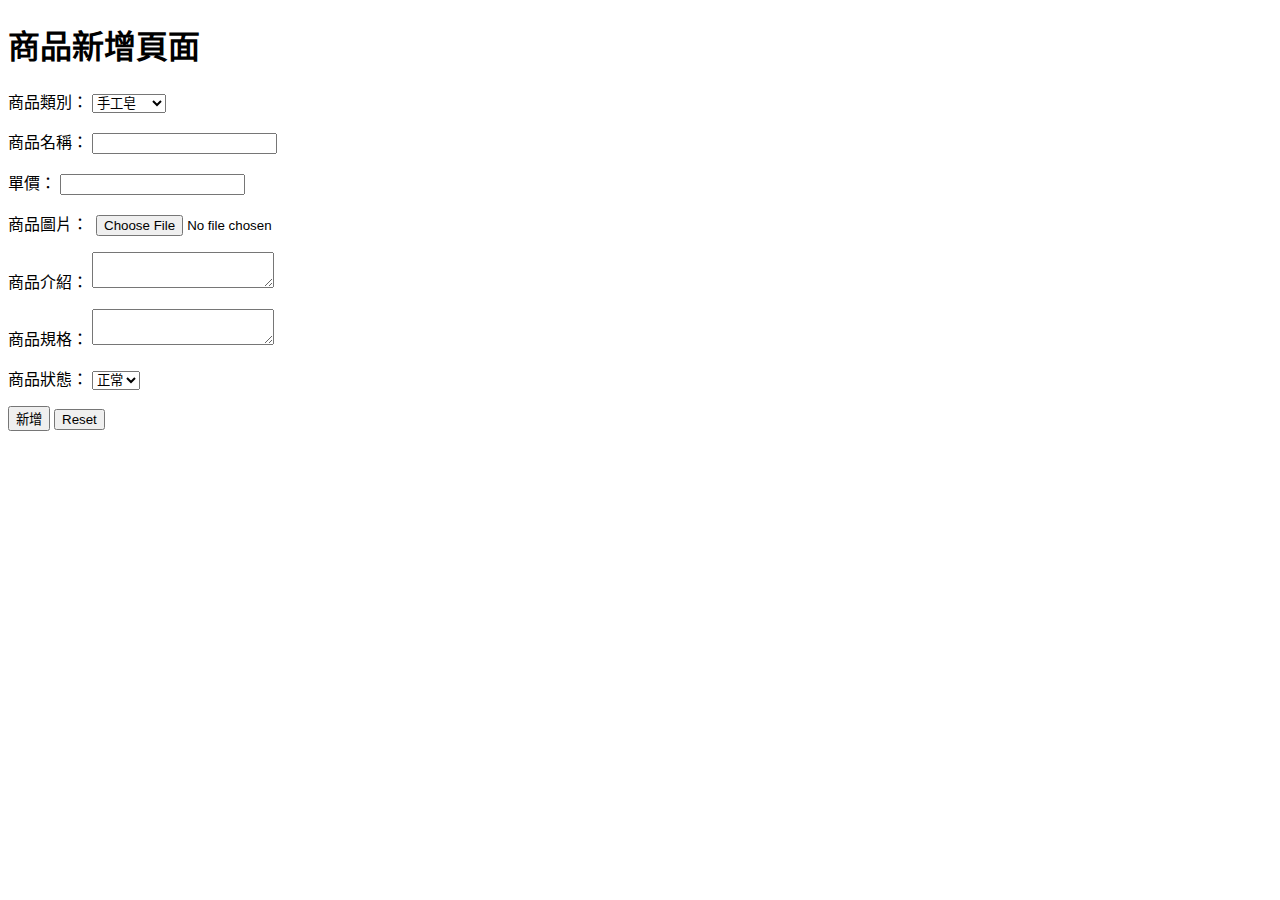
<file: Simple Example/可預覽圖片的表單.html>
<!DOCTYPE html>
<html lang="zh-TW">
	<head>
		<title>Nature care</title>
		<script src="https://cdnjs.cloudflare.com/ajax/libs/jquery/3.4.1/jquery.min.js"></script>
		<style></style>
		<script>
			$(function () {
				$('#pAddForm').submit(function () {
					var pData = new FormData();
					pData.append('p_type', $('#p_type').val());
					pData.append('p_name', $('#p_name').val());
					pData.append('p_price', $('#p_price').val());
					pData.append('p_desc', $('#p_desc').val());
					pData.append('p_spec', $('#p_spec').val());
					pData.append('p_status', $('#p_status').val());
					pData.append('p_img', $('#p_img').prop('files')[0]);

					$.ajax({
						url: 'productAddQ.php',
						type: 'post',
						data: pData,
						contentType: false,
						processData: false,
						error: function () {
							alert('err');
						},
						success: function (info) {
							if (info == 'added') {
								$('#msg').html('商品已新增').addClass('msg');
								$('[type="text"],[type="file"],textarea').val('');
								$('.pvImg').prop('src', '');
							} else {
								$('#msg').html('商品新增失敗').addClass('msg err');
							}
						},
					});
					return false;
				});

				$('#p_img').change(function () {
					var imgFile = this.files[0];
					var imgReader = new FileReader();

					imgReader.readAsDataURL(imgFile);
					imgReader.onload = function (e) {
						$('.pvImg').attr('src', e.target.result).attr('width', 200).hide().fadeIn();
					};
				});
			});
		</script>
	</head>

	<body>
		<main>
			<h1>商品新增頁面</h1>
			<div id="msg"></div>
			<form id="pAddForm" class="dataForm">
				<p>
					<label for="p_type">商品類別：</label>
					<select name="p_type" id="p_type">
						<option value="1">手工皂</option>
						<option value="2">草本精油</option>
					</select>
				</p>
				<p>
					<label for="p_name">商品名稱：</label>
					<input type="text" id="p_name" name="p_name" />
				</p>
				<p>
					<label for="p_price">單價：</label>
					<input type="text" id="p_price" name="p_price" />
				</p>
				<p>
					<label for="p_img">商品圖片：</label>
					<img class="pvImg" />
					<input type="file" id="p_img" name="p_img" accept="image/jpeg" />
				</p>
				<p>
					<label for="p_desc">商品介紹：</label>
					<textarea name="p_desc" id="p_desc"></textarea>
				</p>
				<p>
					<label for="p_spec">商品規格：</label>
					<textarea name="p_spec" id="p_spec"></textarea>
				</p>
				<p>
					<label for="p_status">商品狀態：</label>
					<select name="p_status" id="p_status">
						<option value="1">正常</option>
						<option value="0">缺貨</option>
					</select>
				</p>
				<p class="formBtn">
					<input type="submit" id="submit" value="新增" />
					<input type="reset" id="reset" />
				</p>
			</form>
		</main>
	</body>
</html>
</file>
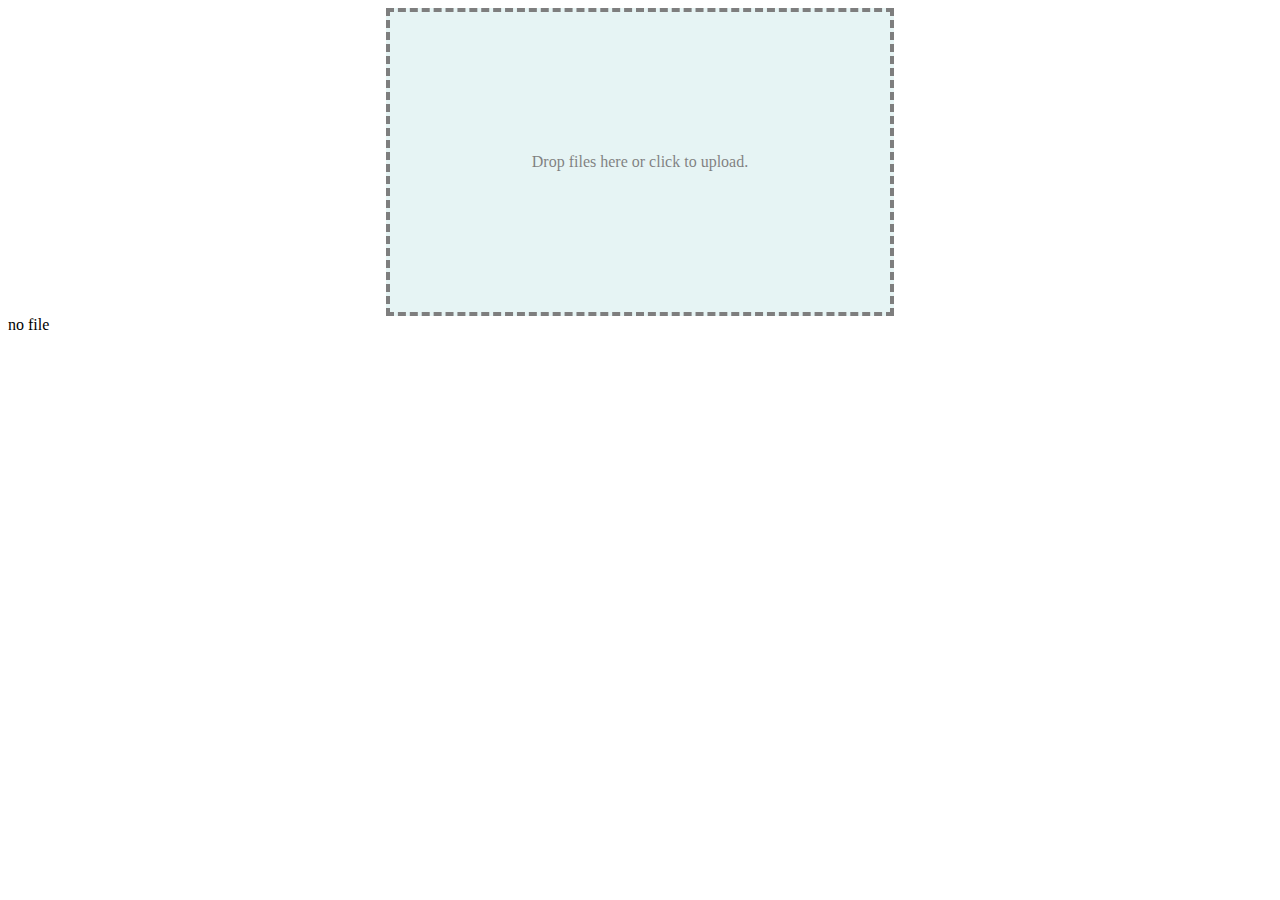
<file: Simple Example/拖曳上傳.html>
<!DOCTYPE html>
<html lang="zh-Hant-TW">

<head>
	<meta charset="UTF-8">
	<meta http-equiv="X-UA-Compatible" content="IE=edge">
	<meta name="viewport" content="width=device-width, initial-scale=1.0">
	<title>Document</title>
	<link rel="stylesheet" href="https://cdn.jsdelivr.net/npm/bootstrap@4.6.0/dist/css/bootstrap.min.css" integrity="sha384-B0vP5xmATw1+K9KRQjQERJvTumQW0nPEzvF6L/Z6nronJ3oUOFUFpCjEUQouq2+l" crossorigin="anonymous">
	<style>
		.area {
			width: 500px;
			height: 300px;
			position: relative;
			border: 4px dashed #000;
			opacity: 0.5;

			display: flex;
			justify-content: center;
			align-items: center;
			margin: auto;
		}

		.area:hover,
		.area.dragging,
		.area.uploading {
			opacity: 1;
		}

		.area {
			background-color: #ceeaeb;
		}

		.area:hover {
			background-color: #71d8db;
		}

		.area.dragging {
			background-color: #4ec2a5;
		}

		input {
			width: 100%;
			height: 100%;
			font-size: 0;
			cursor: pointer;
			position: absolute;
			top: 0px;
			left: 0px;
			opacity: 0;
			/* margin-left: -300%; */
		}

		input:focus {
			outline: none;
		}
	</style>
</head>

<body>
	<form action="#" class="area">
		<span class="h4">Drop files here or click to upload.</span>
		<input type="file" multiple="multiple" id="upload" />
	</form>
	<div id="fileInfo" class="container text-center">no file</div>


	<script>
		const upload = document.getElementById('upload'),
			validExts = new Array(".png", ".ai"),//可接受的附檔名
			maxSize = 3;//檔案大小限制(MB)

		let oldFiles = new DataTransfer();

		function uploadFiles() {
			if (upload.files.length > 0) {
				for (let i = upload.files.length - 1; i >= 0; i--) {
					checkFile(i, 'add');
				}
				upload.onchange = null // remove event listener
				upload.files = oldFiles.files // this will trigger a change event
				updateInfo();
			} else {
				for (let i = upload.files.length - 1; i >= 0; i--) {
					checkFile(i);
				}
				oldFiles.files = upload.files;
				updateInfo();
			}
		}
		function checkFile(i, action) {
			const file = upload.files[i];

			let fileExt = file.name.substring(file.name.lastIndexOf('.'));
			if (validExts.indexOf(fileExt) < 0) {
				window.alert(file.name + ' 檔案類型錯誤，可接受的副檔名有：*' + validExts.join('/*'));
				// upload.value = '';
				removeFile(i);
			} else {
				if (file.size < (maxSize * 1000 * 1024)) {
					upload.parentNode.className = 'area uploading';
					if (action === 'add') {
						oldFiles.items.add(file);
					}
				} else {
					window.alert('檔案大小超過限制，不能超過 ' + maxSize + 'MB');
					removeFile(i);
				}
			}
		}

		function removeFile(i) {
			const dt = new DataTransfer()
			// This will remove the [i] item
			for (let file of upload.files) {
				if (file !== upload.files[i]) {
					dt.items.add(file)
				}
			}
			upload.onchange = null // remove event listener
			upload.files = dt.files // this will trigger a change event
		}
		function updateInfo() {
			const infoBox = document.getElementById('fileInfo');
			if (upload.value !== '') {
				let data = '<div class="row bg-white p-3"><h6 class="col-4 text-center">名稱</h6><h6 class="col-4 text-center">格式</h6><h6 class="col-4 text-center">動作</h6></div>';
				for (let i = upload.files.length - 1; i >= 0; i--) {
					const file = upload.files[i],
						extPos = file.name.lastIndexOf('.'),
						fileName = file.name.substring(0, extPos),
						fileExt = file.name.substring(extPos);
					data += '<div class="row d-flex align-items-center bg-white shadow-sm p-3"><div class="col-4">' + fileName + '</div><div class="col-4 text-center">' + fileExt + '</div><div class="col-4 text-center"><button class="btn btn-danger" onclick="removeFile(' + i + ');updateInfo();">刪除</button></div></div>';

				}
				infoBox.innerHTML = data;

			} else {
				infoBox.innerHTML = "no file";
			}
		}

		upload.addEventListener('dragenter', function (e) {
			upload.parentNode.className = 'area dragging';
		}, false);

		upload.addEventListener('dragleave', function (e) {
			upload.parentNode.className = 'area';
		}, false);

		upload.addEventListener('dragdrop', function (e) {
			uploadFiles();
			upload.parentNode.className = 'area';
		}, false);

		upload.addEventListener('change', function (e) {
			if (upload.files.length == 0) {
				return;
			} else {
				uploadFiles();
				upload.parentNode.className = 'area';
			}
		}, false);
	</script>
</body>

</html>
</file>
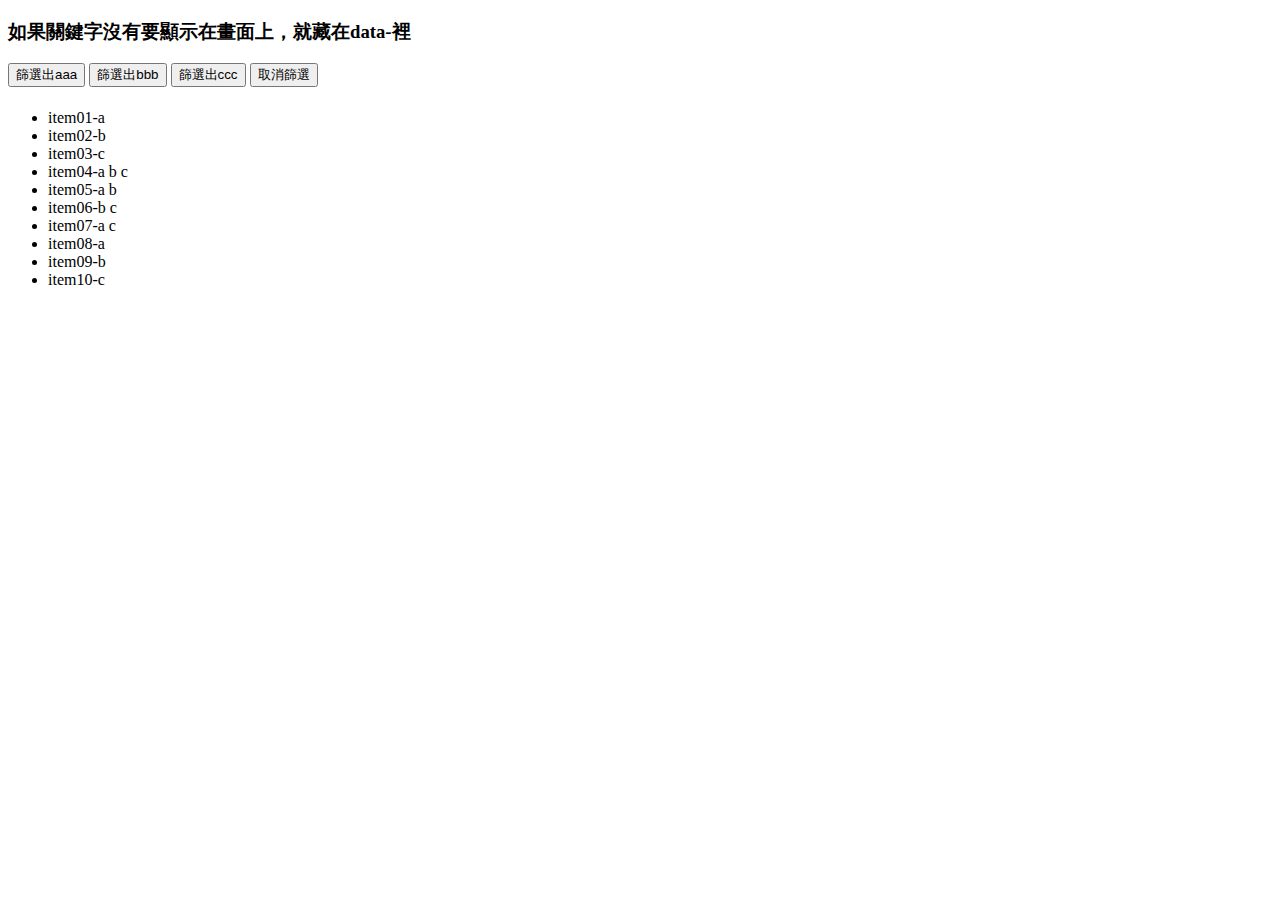
<file: Simple Example/資料篩選(jqurey)/filter01.html>
<!DOCTYPE html>
<html lang="zh-Hant-TW">

<head>
	<meta charset="UTF-8">
	<meta http-equiv="X-UA-Compatible" content="IE=edge">
	<meta name="viewport" content="width=device-width, initial-scale=1.0">
	<title>Document</title>
	<style>
		.hidden {
			display: none;
		}
	</style>
</head>

<body>
	<h3>如果關鍵字沒有要顯示在畫面上，就藏在data-裡</h3>
	<button class="filter-btn" data-keyword="aaa">篩選出aaa</button>
	<button class="filter-btn" data-keyword="bbb">篩選出bbb</button>
	<button class="filter-btn" data-keyword="ccc">篩選出ccc</button>
	<button onclick="showAll()">取消篩選</button>

	<h4 class="message"></h4>

	<ul id="data">
		<li data-keyword="aaa">item01-a</li>
		<li data-keyword="bbb">item02-b</li>
		<li data-keyword="ccc">item03-c</li>
		<li data-keyword="aaa,bbb,ccc">item04-a b c</li>
		<li data-keyword="aaa,bbb">item05-a b</li>
		<li data-keyword="bbb,ccc">item06-b c</li>
		<li data-keyword="aaa,ccc">item07-a c</li>
		<li data-keyword="aaa">item08-a</li>
		<li data-keyword="bbb">item09-b</li>
		<li data-keyword="ccc">item10-c</li>
	</ul>


	<script src="https://cdnjs.cloudflare.com/ajax/libs/jquery/3.5.1/jquery.min.js"></script>
	<script>
		$('.filter-btn').click(function () {
			// 取得要篩選的關鍵字
			var target = $(this).data('keyword');

			var items = $('#data li');

			// 先隱藏所有項目(所有項目添加隱藏的class)
			items.addClass('hidden');

			// 進行篩選(符合的顯示出來)
			for (var i = 0; i < items.length; i++) {  //比對每一筆項目
				var thisItem = $('#data li').eq(i);
				var keywords = thisItem.data('keyword').split(',');  //分割關鍵字(如果關鍵字這個欄位是存了多個內容的話)

				// 對每個關鍵字進行比對
				$.each(keywords, function () {
					// 如果符合目標關鍵字，則移除隱藏的class
					if (this == target) {
						thisItem.removeClass('hidden');
						return false;  //已經確定要顯示了，跳出迴圈
					}
				})
			}
			$('.message').text('目前篩選： ' + target);
		})
		// 取消篩選的function
		function showAll() {
			$('#data li').removeClass('hidden');
			$('.message').text('');

		}
	</script>
</body>

</html>
</file>
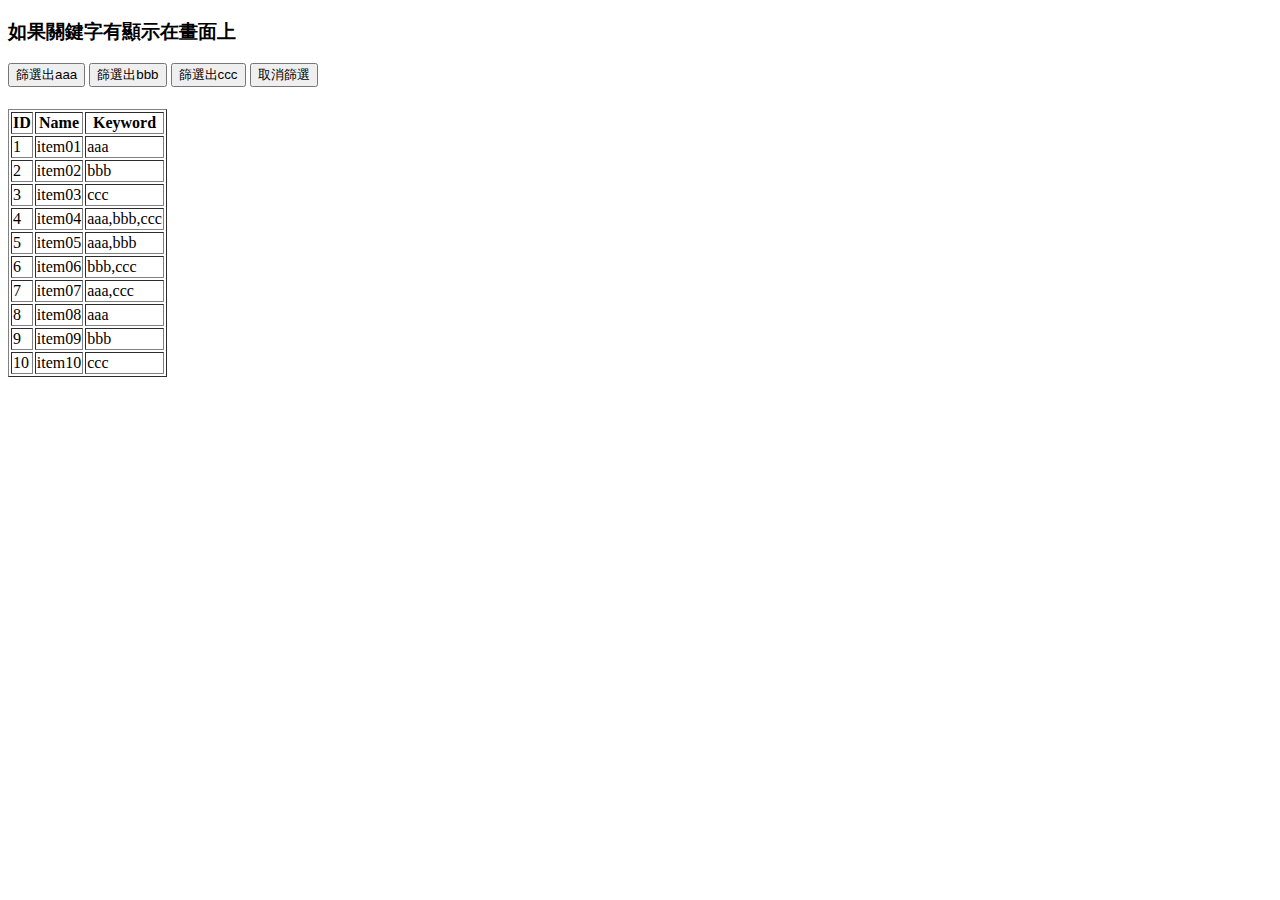
<file: Simple Example/資料篩選(jqurey)/filter02.html>
<!DOCTYPE html>
<html lang="zh-Hant-TW">

<head>
	<meta charset="UTF-8">
	<meta http-equiv="X-UA-Compatible" content="IE=edge">
	<meta name="viewport" content="width=device-width, initial-scale=1.0">
	<title>Document</title>
	<style>
		.hidden {
			display: none;
		}
	</style>
</head>

<body>
	<h3>如果關鍵字有顯示在畫面上</h3>
	<button onclick="filterData(2,'aaa')">篩選出aaa</button>
	<button onclick="filterData(2,'bbb')">篩選出bbb</button>
	<button onclick="filterData(2,'ccc')">篩選出ccc</button>
	<button onclick="showAll()">取消篩選</button>

	<h4 class="message"></h4>

	<table id="data" border="1">
		<tr class="title">
			<th>ID</th>
			<th>Name</th>
			<th>Keyword</th>
		</tr>
		<tr>
			<td>1</td>
			<td>item01</td>
			<td>aaa</td>
		</tr>
		<tr>
			<td>2</td>
			<td>item02</td>
			<td>bbb</td>
		</tr>
		<tr>
			<td>3</td>
			<td>item03</td>
			<td>ccc</td>
		</tr>
		<tr>
			<td>4</td>
			<td>item04</td>
			<td>aaa,bbb,ccc</td>
		</tr>
		<tr>
			<td>5</td>
			<td>item05</td>
			<td>aaa,bbb</td>
		</tr>
		<tr>
			<td>6</td>
			<td>item06</td>
			<td>bbb,ccc</td>
		</tr>
		<tr>
			<td>7</td>
			<td>item07</td>
			<td>aaa,ccc</td>
		</tr>
		<tr>
			<td>8</td>
			<td>item08</td>
			<td>aaa</td>
		</tr>
		<tr>
			<td>9</td>
			<td>item09</td>
			<td>bbb</td>
		</tr>
		<tr>
			<td>10</td>
			<td>item10</td>
			<td>ccc</td>
		</tr>
	</table>


	<script src="https://cdnjs.cloudflare.com/ajax/libs/jquery/3.5.1/jquery.min.js"></script>
	<script>
		function filterData(colNo, target) {
			// 接收2個參數：
			// colNo = 為要篩選第幾欄，例如:要比對的是第3欄的"Keywords"，因為運用時是用索引值 所以要輸入2(索引值從0開始)
			// target = 要篩選的關鍵字

			var items = $('#data tr:not(.title)');

			// 先隱藏所有項目(所有項目添加隱藏的class)
			items.addClass('hidden');

			// 進行篩選(符合的顯示出來)
			for (var i = 0; i < items.length; i++) {  //比對每一筆項目
				var thisItem = items.eq(i);
				var keywords = thisItem.find('td').eq(colNo).text().split(',');  //分割關鍵字(如果關鍵字這個欄位是存了多個內容的話)

				// 對每個關鍵字進行比對
				$.each(keywords, function () {
					// 如果符合目標關鍵字，則移除隱藏的class
					if (this == target) {
						thisItem.removeClass('hidden');
						return false;  //已經確定要顯示了，跳出迴圈
					}
				})
			}
			$('.message').text('目前篩選： ' + target);
		}
		// 取消篩選的function
		function showAll() {
			$('#data tr').removeClass('hidden');
			$('.message').text('');
		}
	</script>
</body>

</html>
</file>
